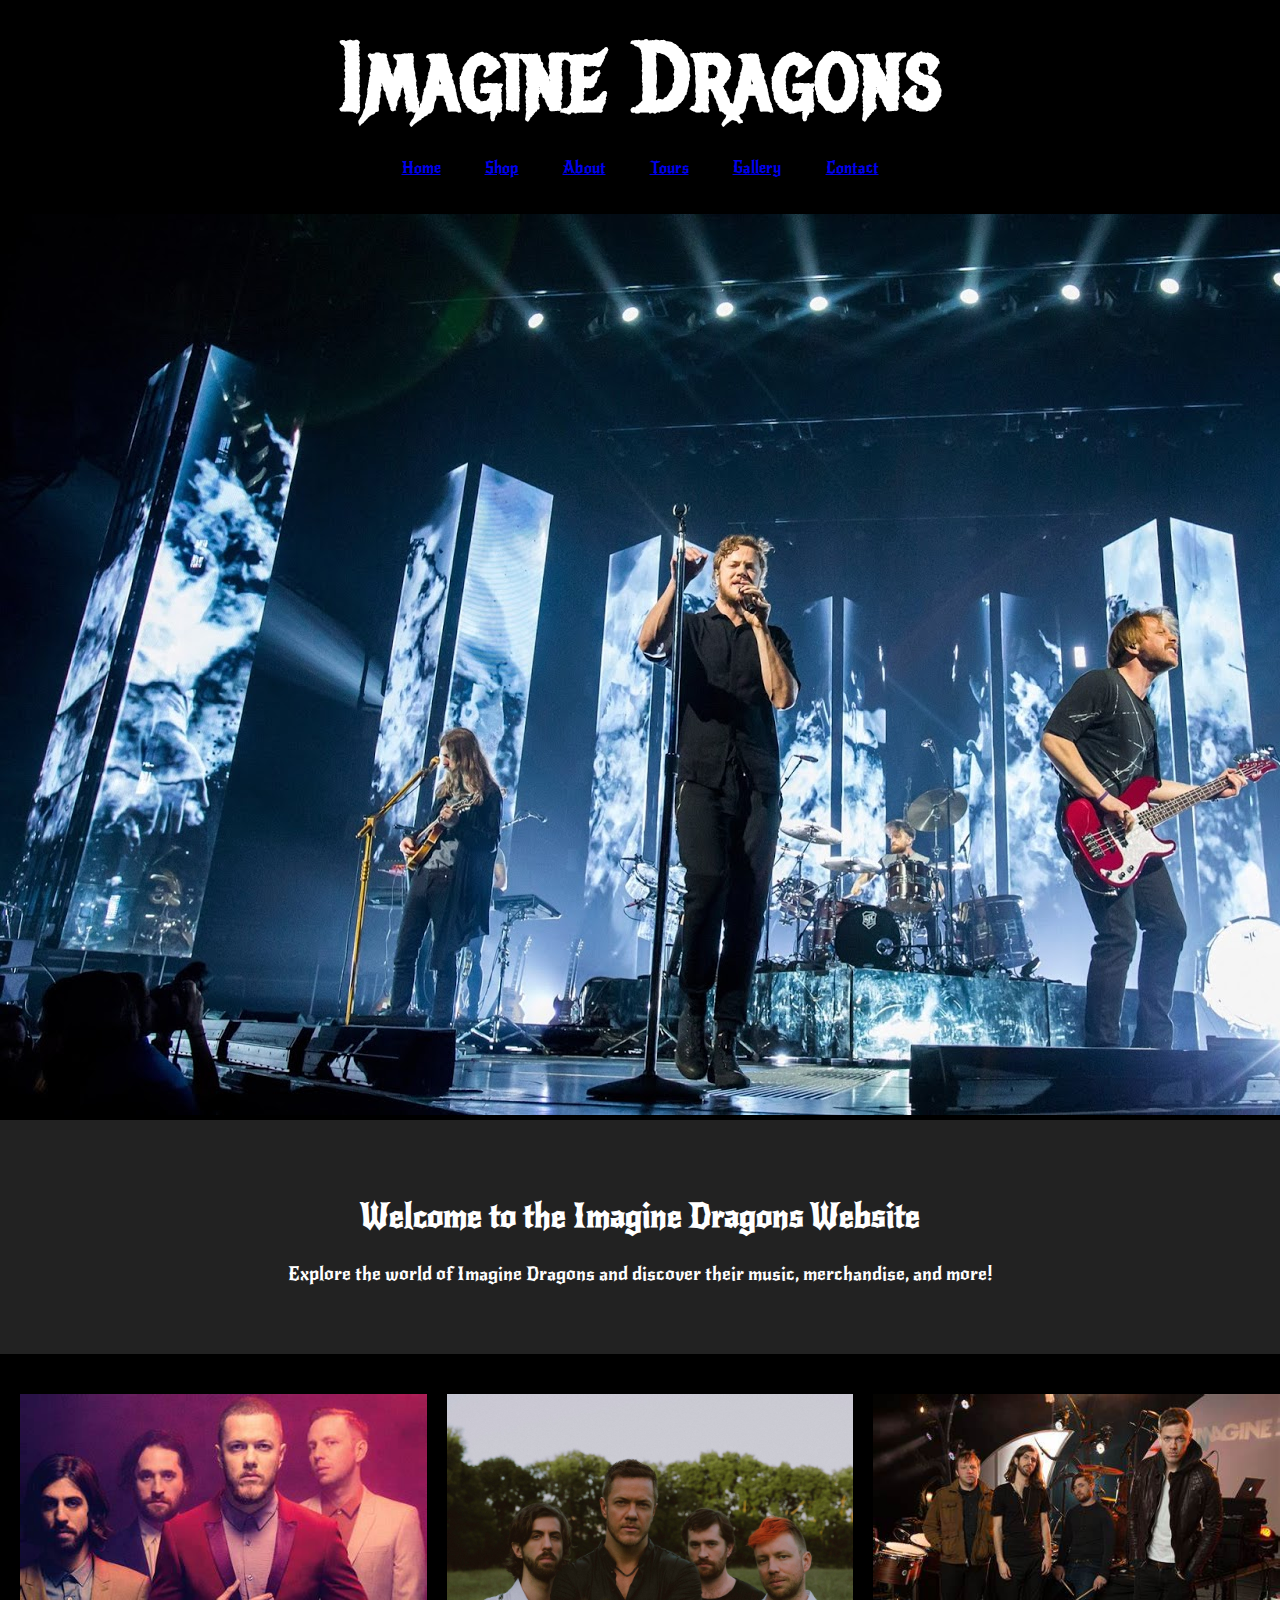
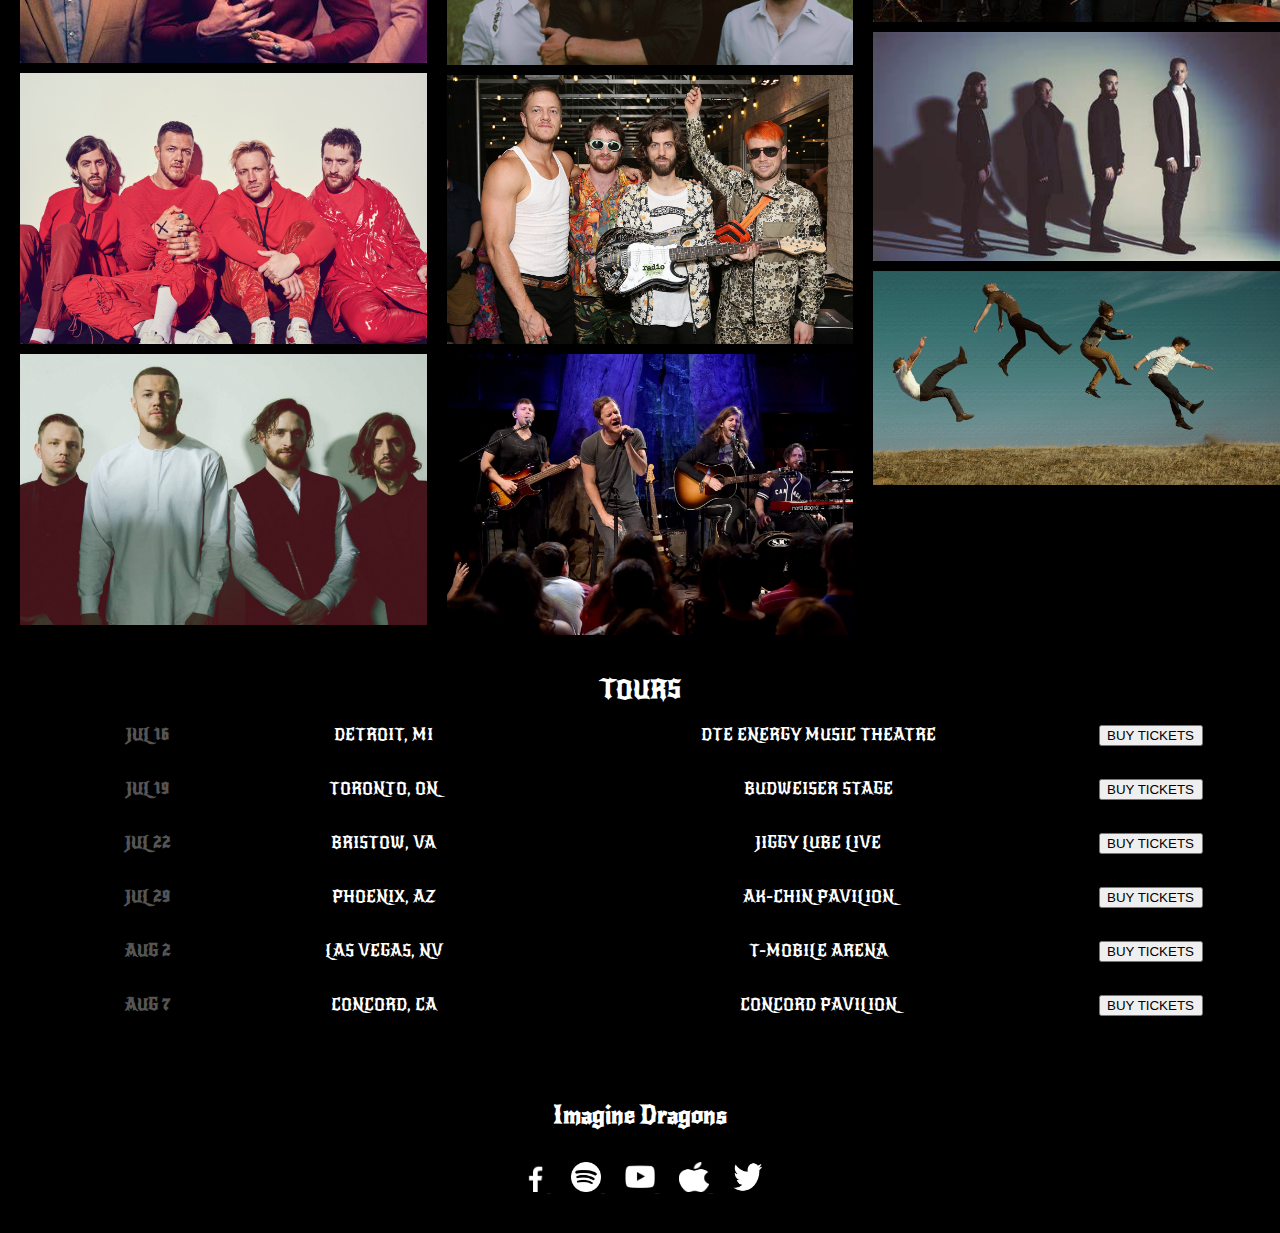
<file: index.html>
<!DOCTYPE html>
<html lang="en">
<head>
    <meta charset="UTF-8">
    <meta name="viewport" content="width=device-width, initial-scale=1.0">
    <title>Imagine Dragons Website</title>
    <meta name="description" content="This is the description">
    <link rel="preconnect" href="https://fonts.googleapis.com">
<link rel="preconnect" href="https://fonts.gstatic.com" crossorigin>
<link href="https://fonts.googleapis.com/css2?family=Metal+Mania&family=New+Rocker&family=Rubik+80s+Fade&family=Wallpoet&display=swap" rel="stylesheet">
<link href="main.css" rel="stylesheet">
</head>
<body>
    <!--------------------------------HOMEPAGE🎸🎸---------------------------------------------->
<header>
    <h1>Imagine Dragons</h1>
    <nav>
        <ul>
            <li><a href="#">Home</a></li>
                <li><a href="Shop.html">Shop</a></li>
                <li><a href="About.html">About</a></li>
                <li><a href="#tours">Tours</a></li> <!-- Added anchor link to Tours section -->
                <li><a href="#">Gallery</a></li>
                <li><a href="#">Contact</a></li>
        </ul>
    </nav>
</header>
<img src="images/imaginedragons.jpg">
<section class="welcome">
    <h2>Welcome to the Imagine Dragons Website</h2>
    <p>Explore the world of Imagine Dragons and discover their music, merchandise, and more!</p>
</section>

 <!--------------------------------GALLERY📸---------------------------------------------->
 <section class="gallery" id="gallery">
    <div class="column">
        <img src="images/imaginedragons1.jpg">
        <img src="images/imaginedragons2.jpg">
        <img src="images/imaginedragons3.jpg">
    </div>
    <div class="column">
        <img src="images/imaginedragons4.jpg">
        <img src="images/imaginedragons5.jpg">
        <img src="images/imaginedragons6.jpg">
    </div>
    <div class="column">
        <img src="images/imaginedragons7.jpg">
        <img src="images/imaginedragons8.jpg">
        <img src="images/imaginedragons9.jpg">
    </div>
</section>

 <!--------------------------------TOUR🎸---------------------------------------------->
 <section class="content-section container" id="tours">
    <h2 class="section-header">TOURS</h2>
    <div>
        <div class="tour-row">
            <span class="tour-item tour-date">JUL 16</span>
            <span class="tour-item tour-city">DETROIT, MI</span>
            <span class="tour-item tour-arena">DTE ENERGY MUSIC THEATRE</span>
            <button type="button" class="tour-item tour-btn btn btn-primary">BUY TICKETS</button>
        </div>
        <div class="tour-row">
            <span class="tour-item tour-date">JUL 19</span>
            <span class="tour-item tour-city">TORONTO, ON</span>
            <span class="tour-item tour-arena">BUDWEISER STAGE</span>
            <button type="button" class="tour-item tour-btn btn btn-primary">BUY TICKETS</button>
        </div>
        <div class="tour-row">
            <span class="tour-item tour-date">JUL 22</span>
            <span class="tour-item tour-city">BRISTOW, VA</span>
            <span class="tour-item tour-arena">JIGGY LUBE LIVE</span>
            <button type="button" class="tour-item tour-btn btn btn-primary">BUY TICKETS</button>
        </div>
        <div class="tour-row">
            <span class="tour-item tour-date">JUL 29</span>
            <span class="tour-item tour-city">PHOENIX, AZ</span>
            <span class="tour-item tour-arena">AK-CHIN PAVILION</span>
            <button type="button" class="tour-item tour-btn btn btn-primary">BUY TICKETS</button>
        </div>
        <div class="tour-row">
            <span class="tour-item tour-date">AUG 2</span>
            <span class="tour-item tour-city">LAS VEGAS, NV</span>
            <span class="tour-item tour-arena">T-MOBILE ARENA</span>
            <button type="button" class="tour-item tour-btn btn btn-primary">BUY TICKETS</button>
        </div>
        <div class="tour-row">
            <span class="tour-item tour-date">AUG 7</span>
            <span class="tour-item tour-city">CONCORD, CA</span>
            <span class="tour-item tour-arena">CONCORD PAVILION</span>
            <button type="button" class="tour-item tour-btn btn btn-primary">BUY TICKETS</button>
        </div>
    </div>
</section>

<!--------------------------------FOOTER🎸---------------------------------------------->
<footer>
    <h4>Imagine Dragons</h4>
    <ul>
        <li>
            <a href="https://www.facebook.com/ImagineDragons/" target="_blank">
            <img src="images/Facebooklogo.png">
        </a>
        </li>
        <li>
            <a href="https://open.spotify.com/artist/53XhwfbYqKCa1cC15pYq2q?si=ch_IKpY2TFaUR6T0VP5SQw" target="_blank">
            <img src="images/spotifyLogo.png">
        </a>
        </li>
        <li>
            <a href="https://www.youtube.com/@ImagineDragons" target="_blank">
            <img src="images/Youtubelogo.png">
        </a>
        </li>
        <li>
            <a href="https://music.apple.com/us/artist/imagine-dragons/358714030" target="_blank">
            <img src="images/applelogo - Copy.png">
        </a>
    </li>
            <li>
                <a href="https://x.com/Imaginedragons?s=20" target="_blank">
                <img src="images/twitter.png">
            </a>
            </li>
    </ul>
</footer>
</body>
</html>
</file>
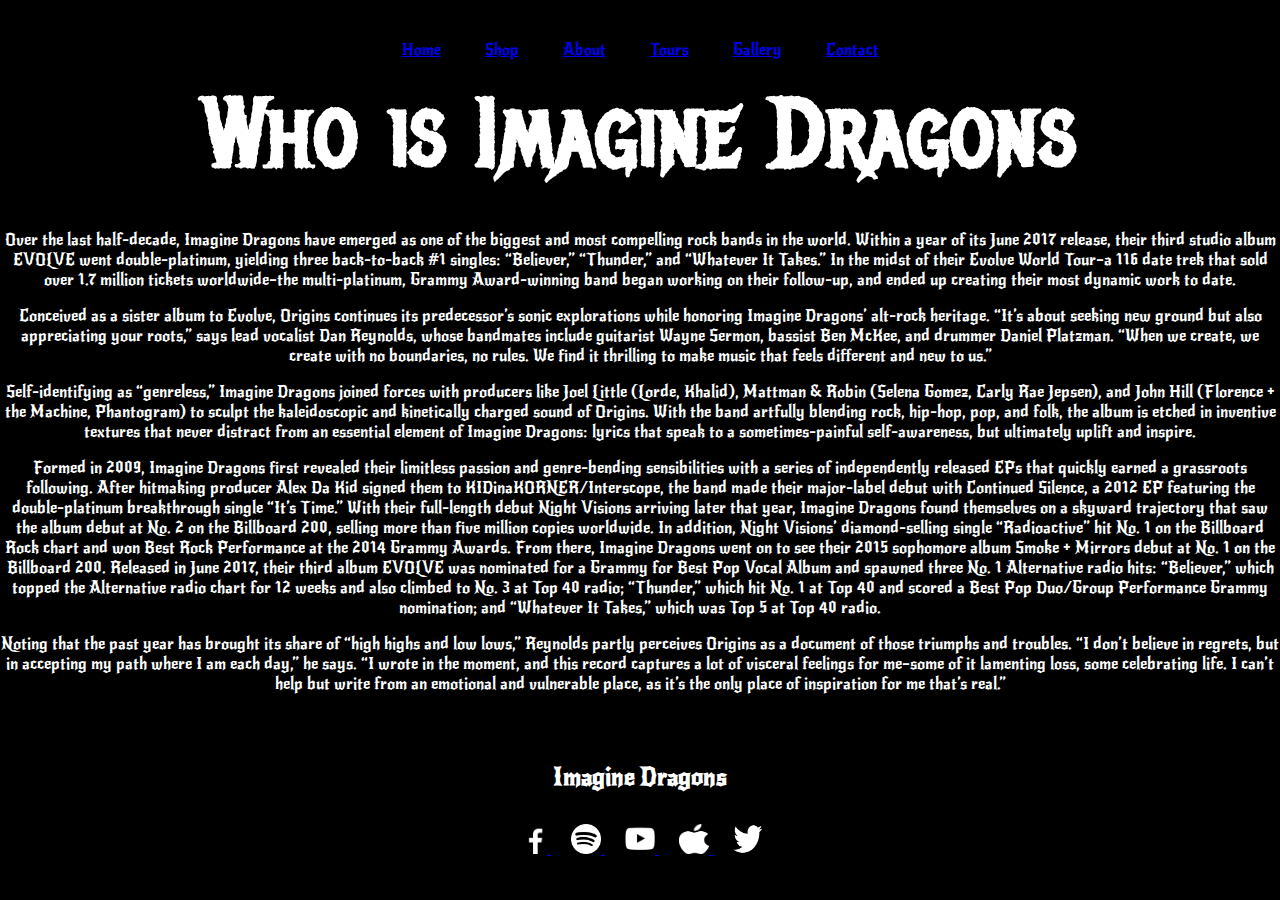
<file: About.html>
<!DOCTYPE html>
<html lang="en">
<head>
    <meta charset="UTF-8">
    <meta name="viewport" content="width=device-width, initial-scale=1.0">
    <title>Imagine Dragons Website</title>
    <meta name="description" content="This is the description">
    <link rel="preconnect" href="https://fonts.googleapis.com">
<link rel="preconnect" href="https://fonts.gstatic.com" crossorigin>
<link href="https://fonts.googleapis.com/css2?family=Metal+Mania&family=New+Rocker&family=Rubik+80s+Fade&family=Wallpoet&display=swap" rel="stylesheet">
<link href="main.css" rel="stylesheet">
</head>
<body>
    <!--------------------------------HOMEPAGE🎸🎸---------------------------------------------->
<header>
    <nav>
        <ul>
            <li><a href="index.html">Home</a></li>
                <li><a href="Shop.html">Shop</a></li>
                <li><a href="#">About</a></li>
                <li><a href="#tours">Tours</a></li> <!-- Added anchor link to Tours section -->
                <li><a href="#">Gallery</a></li>
                <li><a href="#">Contact</a></li>
        </ul>
    </nav>
    <h1>Who is Imagine Dragons</h1>
</header>

<!--------------------------------------------------ABOUT IMAGINE DRAGONS---------------------------------------------------------->
<section>
<p>Over the last half-decade, Imagine Dragons have emerged as one of the biggest and most compelling rock bands in the world. Within a year of its June 2017 release, their third studio album EVOLVE went double-platinum, yielding three back-to-back #1 singles: “Believer,” “Thunder,” and “Whatever It Takes.”  In the midst of their Evolve World Tour—a 116 date trek that sold over 1.7 million tickets worldwide—the multi-platinum, Grammy Award-winning band began working on their follow-up, and ended up creating their most dynamic work to date.</p>

<p>Conceived as a sister album to Evolve, Origins continues its predecessor’s sonic explorations while honoring Imagine Dragons’ alt-rock heritage. “It’s about seeking new ground but also appreciating your roots,” says lead vocalist Dan Reynolds, whose bandmates include guitarist Wayne Sermon, bassist Ben McKee, and drummer Daniel Platzman. “When we create, we create with no boundaries, no rules. We find it thrilling to make music that feels different and new to us.”</p>

<P>Self-identifying as “genreless,” Imagine Dragons joined forces with producers like Joel Little (Lorde, Khalid), Mattman & Robin (Selena Gomez, Carly Rae Jepsen), and John Hill (Florence + the Machine, Phantogram) to sculpt the kaleidoscopic and kinetically charged sound of Origins. With the band artfully blending rock, hip-hop, pop, and folk, the album is etched in inventive textures that never distract from an essential element of Imagine Dragons: lyrics that speak to a sometimes-painful self-awareness, but ultimately uplift and inspire.</P>
<p>Formed in 2009, Imagine Dragons first revealed their limitless passion and genre-bending sensibilities with a series of independently released EPs that quickly earned a grassroots following. After hitmaking producer Alex Da Kid signed them to KIDinaKORNER/Interscope, the band made their major-label debut with Continued Silence, a 2012 EP featuring the double-platinum breakthrough single “It’s Time.” With their full-length debut Night Visions arriving later that year, Imagine Dragons found themselves on a skyward trajectory that saw the album debut at No. 2 on the Billboard 200, selling more than five million copies worldwide. In addition, Night Visions’ diamond-selling single “Radioactive” hit No. 1 on the Billboard Rock chart and won Best Rock Performance at the 2014 Grammy Awards. From there, Imagine Dragons went on to see their 2015 sophomore album Smoke + Mirrors debut at No. 1 on the Billboard 200. Released in June 2017, their third album EVOLVE was nominated for a Grammy for Best Pop Vocal Album and spawned three No. 1 Alternative radio hits: “Believer,” which topped the Alternative radio chart for 12 weeks and also climbed to No. 3 at Top 40 radio; “Thunder,” which hit No. 1 at Top 40 and  scored a Best Pop Duo/Group Performance Grammy nomination; and “Whatever It Takes,” which was Top 5 at Top 40 radio.</p>

<p>Noting that the past year has brought its share of “high highs and low lows,” Reynolds partly perceives Origins as a document of those triumphs and troubles. “I don’t believe in regrets, but in accepting my path where I am each day,” he says. “I wrote in the moment, and this record captures a lot of visceral feelings for me—some of it lamenting loss, some celebrating life. I can’t help but write from an emotional and vulnerable place, as it’s the only place of inspiration for me that’s real.”</p>
</section>


<!-------------------------------------------------FOOTER------------------------------------------------------>
<footer>
    <h4>Imagine Dragons</h4>
    <ul>
        <li>
            <a href="https://www.facebook.com/ImagineDragons/" target="_blank">
            <img src="images/Facebooklogo.png">
        </a>
        </li>
        <li>
            <a href="https://open.spotify.com/artist/53XhwfbYqKCa1cC15pYq2q?si=ch_IKpY2TFaUR6T0VP5SQw" target="_blank">
            <img src="images/spotifyLogo.png">
        </a>
        </li>
        <li>
            <a href="https://www.youtube.com/@ImagineDragons" target="_blank">
            <img src="images/Youtubelogo.png">
        </a>
        </li>
        <li>
            <a href="https://music.apple.com/us/artist/imagine-dragons/358714030" target="_blank">
            <img src="images/applelogo - Copy.png">
        </a>
    </li>
            <li>
                <a href="https://x.com/Imaginedragons?s=20" target="_blank">
                <img src="images/twitter.png">
            </a>
            </li>
    </ul>
</footer>
</body>
</html>
</file>
<file: main.css>
body {
    margin: 0;
    font-family: 'New Rocker', cursive;
    background: black; 
    color: white; 
    text-align: center;
}

header {
    background: rgba(0, 0, 0, 0.5); 
    padding: 20px;
}

h1 {
    font-family: 'Metal Mania', cursive;
    font-size: 6em;
    margin: 0;
}

nav {
    margin-top: 20px;
}

ul {
    list-style: none;
    padding: 0;
}

li {
    display: inline;
    margin: 0 20px;
}



.welcome {
    text-align: center;
    padding: 50px;
    background-color: #222;
    color: #fff;
}

.welcome h2 {
    font-size: 2em;
}

.welcome p {
    font-size: 1.2em;
    margin-top: 20px;
}

.gallery {
    display: flex;
    flex-wrap: wrap;
    justify-content: center;
    margin-top: 20px;
}

.gallery img {
    max-width: 100%;
    height: auto;
    margin: 10px;
    box-shadow: 0 0 5px rgba(0,0,0,0.8);
}

.gallery .column {
    flex: 1;
    padding: 10px;
    box-sizing: border-box; /* Ensure padding doesn't affect width */
}

.gallery .column img {
    width: 100%;
    display: block; /* Remove extra space under images */
}

@media (max-width: 768px) {
    .gallery .column {
        flex: 1 1 50%; /* Make columns 50% width */
        max-width: 50%;
    }
}

@media (max-width: 480px) {
    .gallery .column {
        flex: 1 1 100%; /* Make columns 100% width */
        max-width: 100%;
    }
}

footer {
    background: rgba(0, 0, 0, 0.5); 
    padding: 20px;
    text-align: center;
}

footer h4 {
    font-size: 1.5em;
}

footer ul {
    list-style: none;
    padding: 0;
}

footer li {
    display: inline;
    margin: 0 10px;
}

footer img {
    width: 30px; 
    height: 30px; 
}


.tour-row {
    border-bottom: 1px solid black;
    padding-bottom: 1em;
    margin-bottom: 1em;
}

.tour-row:last-child {
    border: none;
}

.tour-item {
    display: inline-block;
    padding-right: .5em;
}

.tour-date {
    color: #555;
    width: 11%;
    font-weight: bold;
}

.tour-city {
    width: 24%;
}

.tour-arena {
    width: 42%;
}

.tour-btn {
    max-width: 19%;
}


.shop-item-title {
    display: block;
    width: 100%;
    text-align: center;
    font-weight: bold;
    font-size: 1.5em;
    color: white;
    margin-bottom: 15px;
}

.shop-item-image {
    height: 250px;
}

.shop-item-details {
    display: flex;
    align-items: center;
    padding: 5px;
}

.shop-item-price {
    flex-grow: 1;
    color: white;
}

.shop-items {
    display: flex;
    flex-wrap: wrap;
    justify-content: space-around;
}

.cart-header {
    font-weight: bold;
    font-size: 1.25em;
    color: white;
}

.cart-column {
    display: flex;
    align-items: center;
    border-bottom: 1px solid white;
    margin-right: 1.5em;
    padding-bottom: 10px;
    margin-top: 10px;
}

.cart-row {
    display: flex;
}

.cart-item {
    width: 45%;
}

.cart-price {
    width: 20%;
    font-size: 1.2em;
    color:white;
}

.cart-quantity {
    width: 35%;
}

.cart-item-title {
    color: white;
    margin-left: .5em;
    font-size: 1.2em;
}

.cart-item-image {
    width: 75px;
    height: auto;
    border-radius: 10px;
}

.btn-danger {
    color: white;
    background-color: #EB5757;
    border: none;
    border-radius: .3em;
    font-weight: bold;
}

.btn-danger:hover {
    background-color: #CC4C4C;
}

.cart-quantity-input {
    height: 34px;
    width: 50px;
    border-radius: 5px;
    border: 1px solid #fdfdfd;
    background-color: #eee;
    color: #333;
    padding: 0;
    text-align: center;
    font-size: 1.2em;
    margin-right: 25px;
}

.cart-row:last-child {
    border-bottom: 1px solid rgb(255, 255, 255);
}

.cart-row:last-child .cart-column {
    border: none;
}

.cart-total {
    text-align: end;
    margin-top: 10px;
    margin-right: 10px;
}

.cart-total-title {
    font-weight: bold;
    font-size: 1.5em;
    color: black;
    margin-right: 20px;
}

.cart-total-price {
    color: #ffffff;
    font-size: 1.1em;
}

.btn-purchase {
    display: block;
    margin: 40px auto 80px auto;
    font-size: 1.75em;
}
</file>
